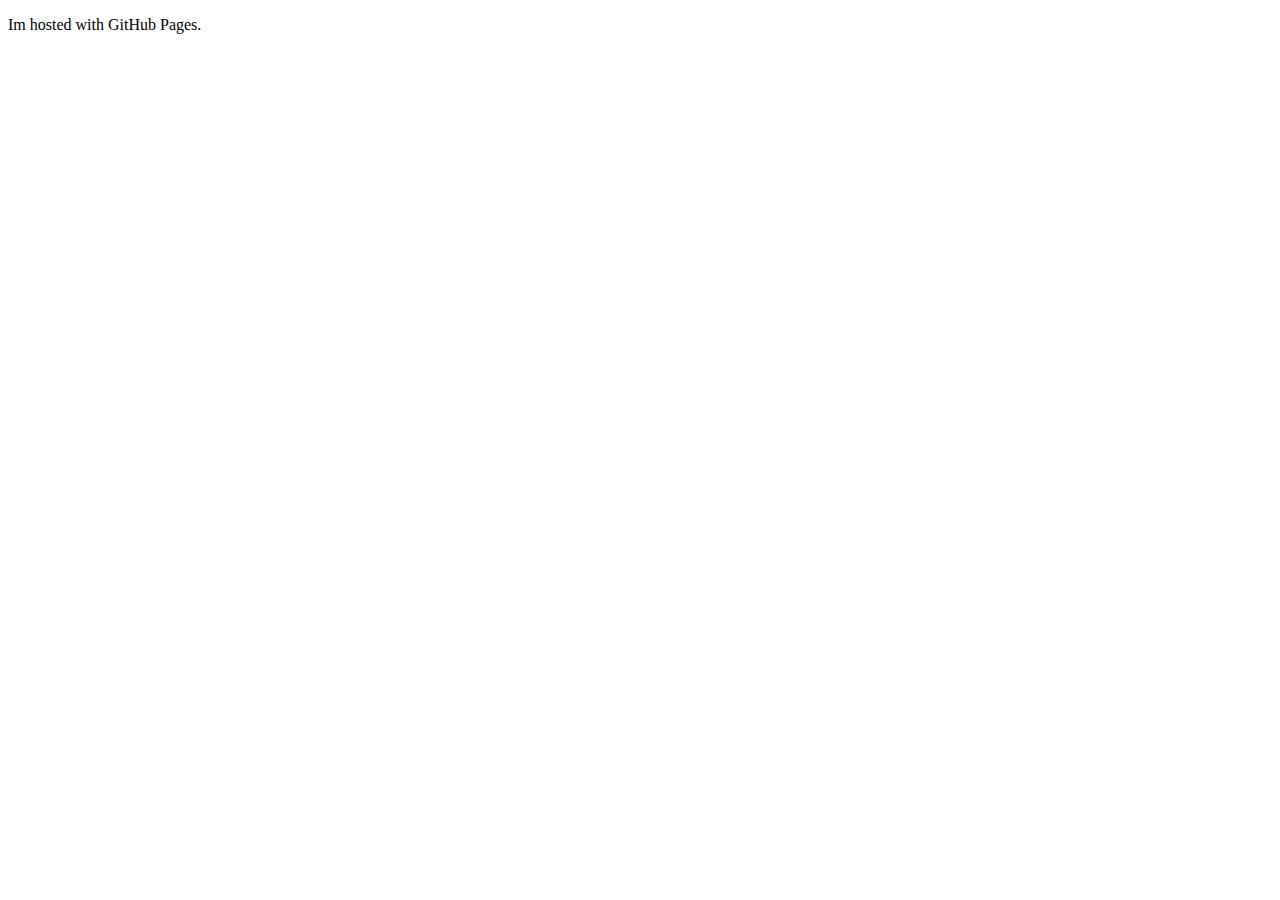
<file: index.html>
<!DOCTYPE html>

<html lang="en" xmlns="http://www.w3.org/1999/xhtml">
<head>
    <meta charset="utf-8" />
    <title>Hello World!</title>
    <p>Im hosted with GitHub Pages.</p>
</head>
<body>

</body>
</html>
</file>
